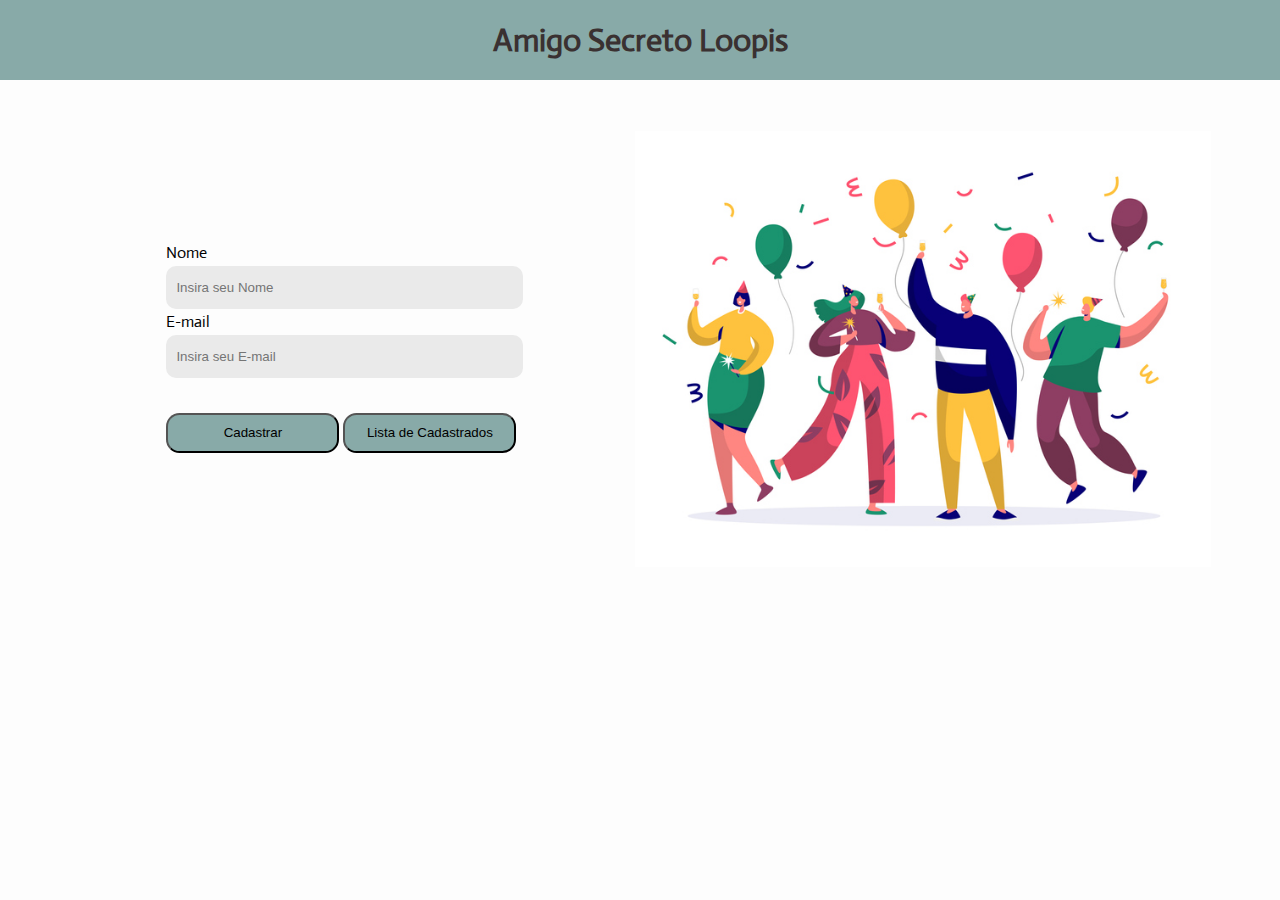
<file: cadastro/index.html>
<!DOCTYPE html>
<html lang="pt-br">

<head>
    <meta charset="UTF-8">
    <meta http-equiv="X-UA-Compatible" content="IE=edge">
    <meta name="viewport" content="width=device-width, initial-scale=1.0">
    <link rel="stylesheet" type="text/css" href="../CSSreset.css">
    <link rel="stylesheet" href="style/Cadastro.css">
    <link rel="preload" href="style/Cadastro.css">
    <title> Amigo Secreto Loopis</title>
</head>

<body>

    <header>
        <a href="../index.html"> <h1 > Amigo Secreto Loopis </h1> </a>
    </header>

    <div class="formulario">
        <form id="frmCadastro">
            <label for="fname">Nome</label><br>
            <input type="text" id="txtNome" class="text-box" name="nome" placeholder="Insira seu Nome"><br>
            <span id="name-validation"></span>
            <label for="femail">E-mail</label><br>
            <input type="email" id="txtEmail" class=" text-box" name="email" placeholder="Insira seu E-mail"><br>
            <span id="mail-validation"></span>
            <input type="button" class="btn" value="Cadastrar" id="modal-cadastro"
                onclick="add()">
            <input type="button" class="btn" value="Lista de Cadastrados" id="modal-cadastrados"
                onclick="openModal('cadastrados-modal');">
        </form>

        <img class="image-cadastro" src="style/imagens/imagem-cadastro.jpg" alt="Pessoas Festejando">

    </div>

    <div id="cadastro-modal" class="modal">
        <div class="modal-content">
            
            <div class="modal-head">
                <span class="close" id="closeModal" onclick="closeModal('cadastro-modal');cleantext()">&times;</span>
                <h3 class="modal-title">AMIGO SECRETO LOOPIS</h3>
            </div>

            <div class="modal-body">
                <p>Cadastro realizado com sucesso</p>
            </div>

            <div class="modal-footer">
                <button class="btn" onclick="closeModal('cadastro-modal');cleantext()">Retornar</button>
            </div>
        </div>
    </div>

    <div id="cadastrados-modal" class="modal">
        <div class="modal-content">
            <div class="modal-head">
                <span class="close" id="closeModal" onclick="closeModal('cadastrados-modal')">&times;</span>
                <h3 class="modal-title">AMIGO SECRETO LOOPIS</h3>
            </div>
            <div class="modal-body">
                <p>Veja a lista de cadastrados:</p>

                <table style="text-align: center;" id="tblListar">
                    <thead>
                        <th style="width: 60px; background-color: #88aaa869"></th>
                        <th>Nome</th>
                        <th style="width: 300px;">Email</th>
                    </thead>
                    <tbody>

                    </tbody>
                </table>
            </div>
            <div class="modal-footer">
                <button class="btn" onclick="closeModal('cadastrados-modal')">Retornar</button>
                <input class="btn" type="submit" value="Sortear" id="btnSortear" onclick="closeModal('cadastrados-modal')">
            </div>
        </div>
    </div>
    <div id="resultado-modal" class="modal">
        
        <div class="modal-content">
            
            <div class="modal-head">
                <span class="close" id="closeModal" onclick="reset()">&times;</span>
                <h3 class="modal-title">RESULTADO DO SORTERIO</h3>
            </div>

            <div class="modal-body-resultado">
            </div>
            

            <div class="modal-footer">
                <button class="btn" onclick="reset()">Finalizar Sorteio</button>
            </div>
        </div>
    </div>
    <script src="scripts/sorteio.js"></script>
    <script src="scripts/validacoes.js"></script>
    <script src="scripts/modalUtils.js"></script>
    <script src="scripts/crud.js"></script>

<script>
    window.onload = function setarLocalStorage(){
        var usuarios = [];
        if(localStorage.getItem('usuarios') == null){
            localStorage.setItem('usuarios',JSON.stringify(usuarios))
        }
    }
</script>
</body>

</html>
</file>
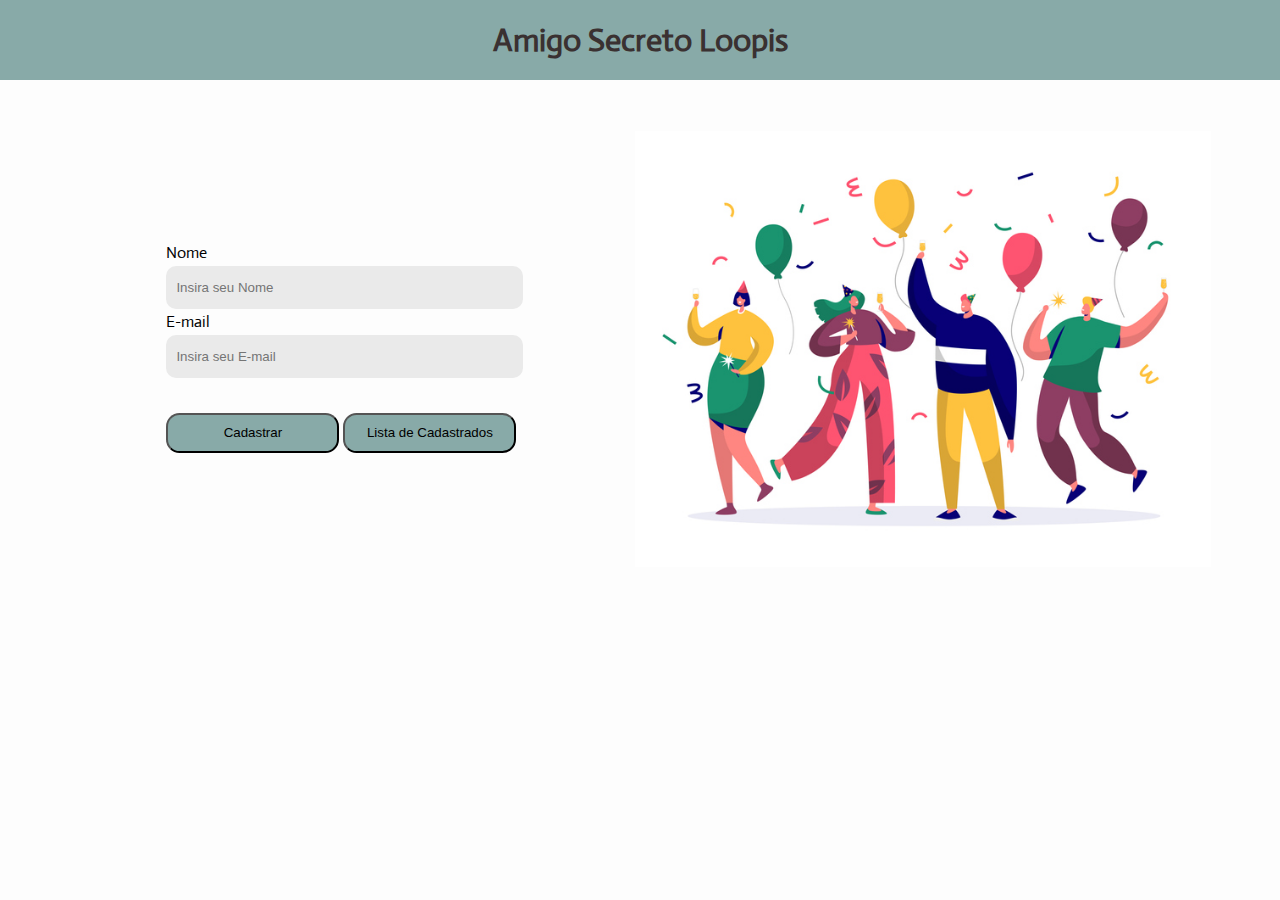
<file: Arquivos/cadastro/index.html>
<!DOCTYPE html>
<html lang="pt-br">

<head>
    <meta charset="UTF-8">
    <meta http-equiv="X-UA-Compatible" content="IE=edge">
    <meta name="viewport" content="width=device-width, initial-scale=1.0">
    <link rel="stylesheet" type="text/css" href="../CSSreset.css">
    <link rel="stylesheet" href="Cadastro.css">
    <link rel="preload" href="Cadastro.css">
    <title> Amigo Secreto Loopis</title>
</head>

<body>

    <header>
        <a href="../home/index.html"> <h1 > Amigo Secreto Loopis </h1> </a>
    </header>

    <div class="formulario">
        <form id="frmCadastro">
            <label for="fname">Nome</label><br>
            <input type="text" id="txtNome" class="text-box" name="nome" placeholder="Insira seu Nome"><br>
            <span id="name-validation"></span>
            <label for="femail">E-mail</label><br>
            <input type="email" id="txtEmail" class=" text-box" name="email" placeholder="Insira seu E-mail"><br>
            <span id="mail-validation"></span>
            <input type="button" class="btn" value="Cadastrar" id="modal-cadastro"
                onclick="add()">
            <input type="button" class="btn" value="Lista de Cadastrados" id="modal-cadastrados"
                onclick="openModal('cadastrados-modal');">
        </form>

        <img class="image-cadastro" src="imagens/imagem-cadastro.jpg" alt="Pessoas Festejando">

    </div>

    <div id="cadastro-modal" class="modal">
        <div class="modal-content">
            
            <div class="modal-head">
                <span class="close" id="closeModal" onclick="closeModal('cadastro-modal');cleantext()">&times;</span>
                <h3 class="modal-title">AMIGO SECRETO LOOPIS</h3>
            </div>

            <div class="modal-body">
                <p>Cadastro realizado com sucesso</p>
            </div>

            <div class="modal-footer">
                <button class="btn" onclick="closeModal('cadastro-modal');cleantext()">Retornar</button>
            </div>
        </div>
    </div>

    <div id="cadastrados-modal" class="modal">
        <div class="modal-content">
            <div class="modal-head">
                <span class="close" id="closeModal" onclick="closeModal('cadastrados-modal')">&times;</span>
                <h3 class="modal-title">AMIGO SECRETO LOOPIS</h3>
            </div>
            <div class="modal-body">
                <p>Veja a lista de cadastrados:</p>

                <table style="text-align: center;" id="tblListar">
                    <thead>
                        <th style="width: 60px; background-color: #88aaa869"></th>
                        <th>Nome</th>
                        <th style="width: 300px;">Email</th>
                    </thead>
                    <tbody>

                    </tbody>
                </table>
            </div>
            <div class="modal-footer">
                <button class="btn" onclick="closeModal('cadastrados-modal')">Retornar</button>
                <input class="btn" type="submit" value="Sortear" id="btnSortear" onclick="closeModal('cadastrados-modal')">
            </div>
        </div>
    </div>
    <div id="resultado-modal" class="modal">
        
        <div class="modal-content">
            
            <div class="modal-head">
                <span class="close" id="closeModal" onclick="reset()">&times;</span>
                <h3 class="modal-title">RESULTADO DO SORTERIO</h3>
            </div>

            <div class="modal-body-resultado">
            </div>
            

            <div class="modal-footer">
                <button class="btn" onclick="reset()">Finalizar Sorteio</button>
            </div>
        </div>
    </div>
    <script src="../scripts.js"></script>
</body>

</html>
</file>
<file: cadastro/style/Cadastro.css>
@import url('https://fonts.googleapis.com/css2?family=Actor&display=swap');

html {
    font-family: 'Actor', serif;
}

body {
    background-color: #FDFDFD;
}

html,
body {
    max-width: 100%;
    overflow-x: hidden;
}
a{ 
    text-decoration: none;
    color: inherit; 
}
h1 {
    font-size: 2em;
    color: #3A3131;
    line-height: 80px;
    text-align: center;
}

h3 {
    color: #3A3131;
    line-height: 80px;
    text-align: center;
}

header {
    width: 100%;
    height: 80px;
    background-color: #88AAA8;
    margin-bottom: 4%;
    display: fixed;
}
form {
    width: 400px;
    align-items: left;
    margin-left: 13%;
}

.formulario {
    display: flex;
    align-items: center;
    flex-wrap: wrap;
}

.image-cadastro {
    width: 45%;
    margin-left: auto;
    margin-right: auto;
}

.btn {
    width: 173px;
    height: 40px;
    border-radius: 13.5px;
    background-color: #88AAA8;
    margin-top: 30px;
    cursor: pointer;
}
#name-validation,
#mail-validation{
    display: block;
    color: red;
    font-size: -5em;
    margin: 0px;
    font-style: italic;
}
.modal {
    width: 100%;
    height: 100%;
    background: rgba(0, 0, 0, 0.75);
    position: fixed;
    z-index: 999;
    top: 0;
    left:0;
    transition: 200ms;
    margin: 0 auto 0 auto;
    display: none;
}

.modal span {
    float: right;
    font-size: 22px;
    color: #000;
    margin: 20px 20px;
    transition: 200ms;
}

.modal span:hover {
    color: #990000;
    transition: 200ms;
    cursor: pointer;
}

.modal-content {
    margin: 0 auto;
    margin-top: 5%;
    max-width: 600px;
    background-color: #fff;
    padding: 10px;
    box-shadow: 0 0 2px #fff;
}

.modal-header,
.modal-body,
.modal-footer,
.modal-resultado {
    padding: 10px;
    line-height: 80px;
    text-align: center;
}
.modal-title{
    color: #3A3131;
    line-height: 80px;
    text-align: center;
}

.text-box {
    border: 1px;
    width: 345px;
    height: 41px;
    border-radius: 10px;
    margin-bottom: 5px;
    margin-top: 5px;
    background: #EAEAEA;
    padding-left: 10px;
}
th{
    font-family: 'Open Sans', sans-serif;
    background-color: #88aaa869;
    font-weight: bold;
}

tr{
    text-align: center;
    font-weight: bold;
}
table{
    margin: auto;
}
.icons{
    width: 24px;
    display: flex;
}
.img-m{
    width: 30px;
    
}
.modal-body{
    line-height:30px
}

td{
    line-height: 24px;
    vertical-align: middle;
}

.resultado{
    top: 0;
    bottom: 0;
    margin: auto;
    position: absolute;
    left: 0;
    right: 0;
}

.modal-body-resultado{
    text-transform: capitalize;
    font-family: 'Open Sans', sans-serif;
    text-align: center;
    font-weight: bold;
}
</file>
<file: Arquivos/cadastro/Cadastro.css>
@import url('https://fonts.googleapis.com/css2?family=Actor&display=swap');

html {
    font-family: 'Actor', serif;
}

body {
    background-color: #FDFDFD;
}

html,
body {
    max-width: 100%;
    overflow-x: hidden;
}
a{ 
    text-decoration: none;
    color: inherit; 
}
h1 {
    font-size: 2em;
    color: #3A3131;
    line-height: 80px;
    text-align: center;
}

h3 {
    color: #3A3131;
    line-height: 80px;
    text-align: center;
}

header {
    width: 100%;
    height: 80px;
    background-color: #88AAA8;
    margin-bottom: 4%;
    display: fixed;
}
form {
    width: 400px;
    align-items: left;
    margin-left: 13%;
}

.formulario {
    display: flex;
    align-items: center;
    flex-wrap: wrap;
}

.image-cadastro {
    width: 45%;
    margin-left: auto;
    margin-right: auto;
}

.btn {
    width: 173px;
    height: 40px;
    border-radius: 13.5px;
    background-color: #88AAA8;
    margin-top: 30px;
    cursor: pointer;
}
#name-validation,
#mail-validation{
    display: block;
    color: red;
    font-size: -5em;
    margin: 0px;
    font-style: italic;
}
.modal {
    width: 100%;
    height: 100%;
    background: rgba(0, 0, 0, 0.75);
    position: fixed;
    z-index: 999;
    top: 0;
    left:0;
    transition: 200ms;
    margin: 0 auto 0 auto;
    display: none;
}

.modal span {
    float: right;
    font-size: 22px;
    color: #000;
    margin: 20px 20px;
    transition: 200ms;
}

.modal span:hover {
    color: #990000;
    transition: 200ms;
    cursor: pointer;
}

.modal-content {
    margin: 0 auto;
    margin-top: 5%;
    max-width: 600px;
    background-color: #fff;
    padding: 10px;
    box-shadow: 0 0 2px #fff;
}

.modal-header,
.modal-body,
.modal-footer,
.modal-resultado {
    padding: 10px;
    line-height: 80px;
    text-align: center;
}
.modal-title{
    color: #3A3131;
    line-height: 80px;
    text-align: center;
}

.text-box {
    border: 1px;
    width: 345px;
    height: 41px;
    border-radius: 10px;
    margin-bottom: 5px;
    margin-top: 5px;
    background: #EAEAEA;
    padding-left: 10px;
}
th{
    font-family: 'Open Sans', sans-serif;
    background-color: #88aaa869;
    font-weight: bold;
}

tr{
    text-align: center;
    font-weight: bold;
}
table{
    margin: auto;
}
.icons{
    width: 24px;
    display: flex;
}
.img-m{
    width: 30px;
    
}
.modal-body{
    line-height:30px
}

td{
    line-height: 24px;
    vertical-align: middle;
}

.resultado{
    top: 0;
    bottom: 0;
    margin: auto;
    position: absolute;
    left: 0;
    right: 0;
}

.modal-body-resultado{
    text-transform: capitalize;
    font-family: 'Open Sans', sans-serif;
    text-align: center;
    font-weight: bold;
}
</file>
<file: CSSreset.css>
/* http://meyerweb.com/eric/tools/css/reset/ */
/* v1.0 | 20080212 */

html, body, div, span, applet, object, iframe,
h1, h2, h3, h4, h5, h6, p, blockquote, pre,
a, abbr, acronym, address, big, cite, code,
del, dfn, em, font, img, ins, kbd, q, s, samp,
small, strike, strong, sub, sup, tt, var,
b, u, i, center,
dl, dt, dd, ol, ul, li,
fieldset, form, label, legend,
table, caption, tbody, tfoot, thead, tr, th, td {
	margin: 0;
	padding: 0;
	border: 0;
	outline: 0;
	font-size: 100%;
	vertical-align: baseline;
	background: transparent;
}
body {
	line-height: 1;
}
ol, ul {
	list-style: none;
}
blockquote, q {
	quotes: none;
}
blockquote:before, blockquote:after,
q:before, q:after {
	content: '';
	content: none;
}

/* remember to define focus styles! */
:focus {
	outline: 0;
}

/* remember to highlight inserts somehow! */
ins {
	text-decoration: none;
}
del {
	text-decoration: line-through;
}

/* tables still need 'cellspacing="0"' in the markup */
table {
	border-collapse: collapse;
	border-spacing: 0;
}
</file>
<file: Arquivos/CSSreset.css>
/* http://meyerweb.com/eric/tools/css/reset/ */
/* v1.0 | 20080212 */

html, body, div, span, applet, object, iframe,
h1, h2, h3, h4, h5, h6, p, blockquote, pre,
a, abbr, acronym, address, big, cite, code,
del, dfn, em, font, img, ins, kbd, q, s, samp,
small, strike, strong, sub, sup, tt, var,
b, u, i, center,
dl, dt, dd, ol, ul, li,
fieldset, form, label, legend,
table, caption, tbody, tfoot, thead, tr, th, td {
	margin: 0;
	padding: 0;
	border: 0;
	outline: 0;
	font-size: 100%;
	vertical-align: baseline;
	background: transparent;
}
body {
	line-height: 1;
}
ol, ul {
	list-style: none;
}
blockquote, q {
	quotes: none;
}
blockquote:before, blockquote:after,
q:before, q:after {
	content: '';
	content: none;
}

/* remember to define focus styles! */
:focus {
	outline: 0;
}

/* remember to highlight inserts somehow! */
ins {
	text-decoration: none;
}
del {
	text-decoration: line-through;
}

/* tables still need 'cellspacing="0"' in the markup */
table {
	border-collapse: collapse;
	border-spacing: 0;
}
</file>
